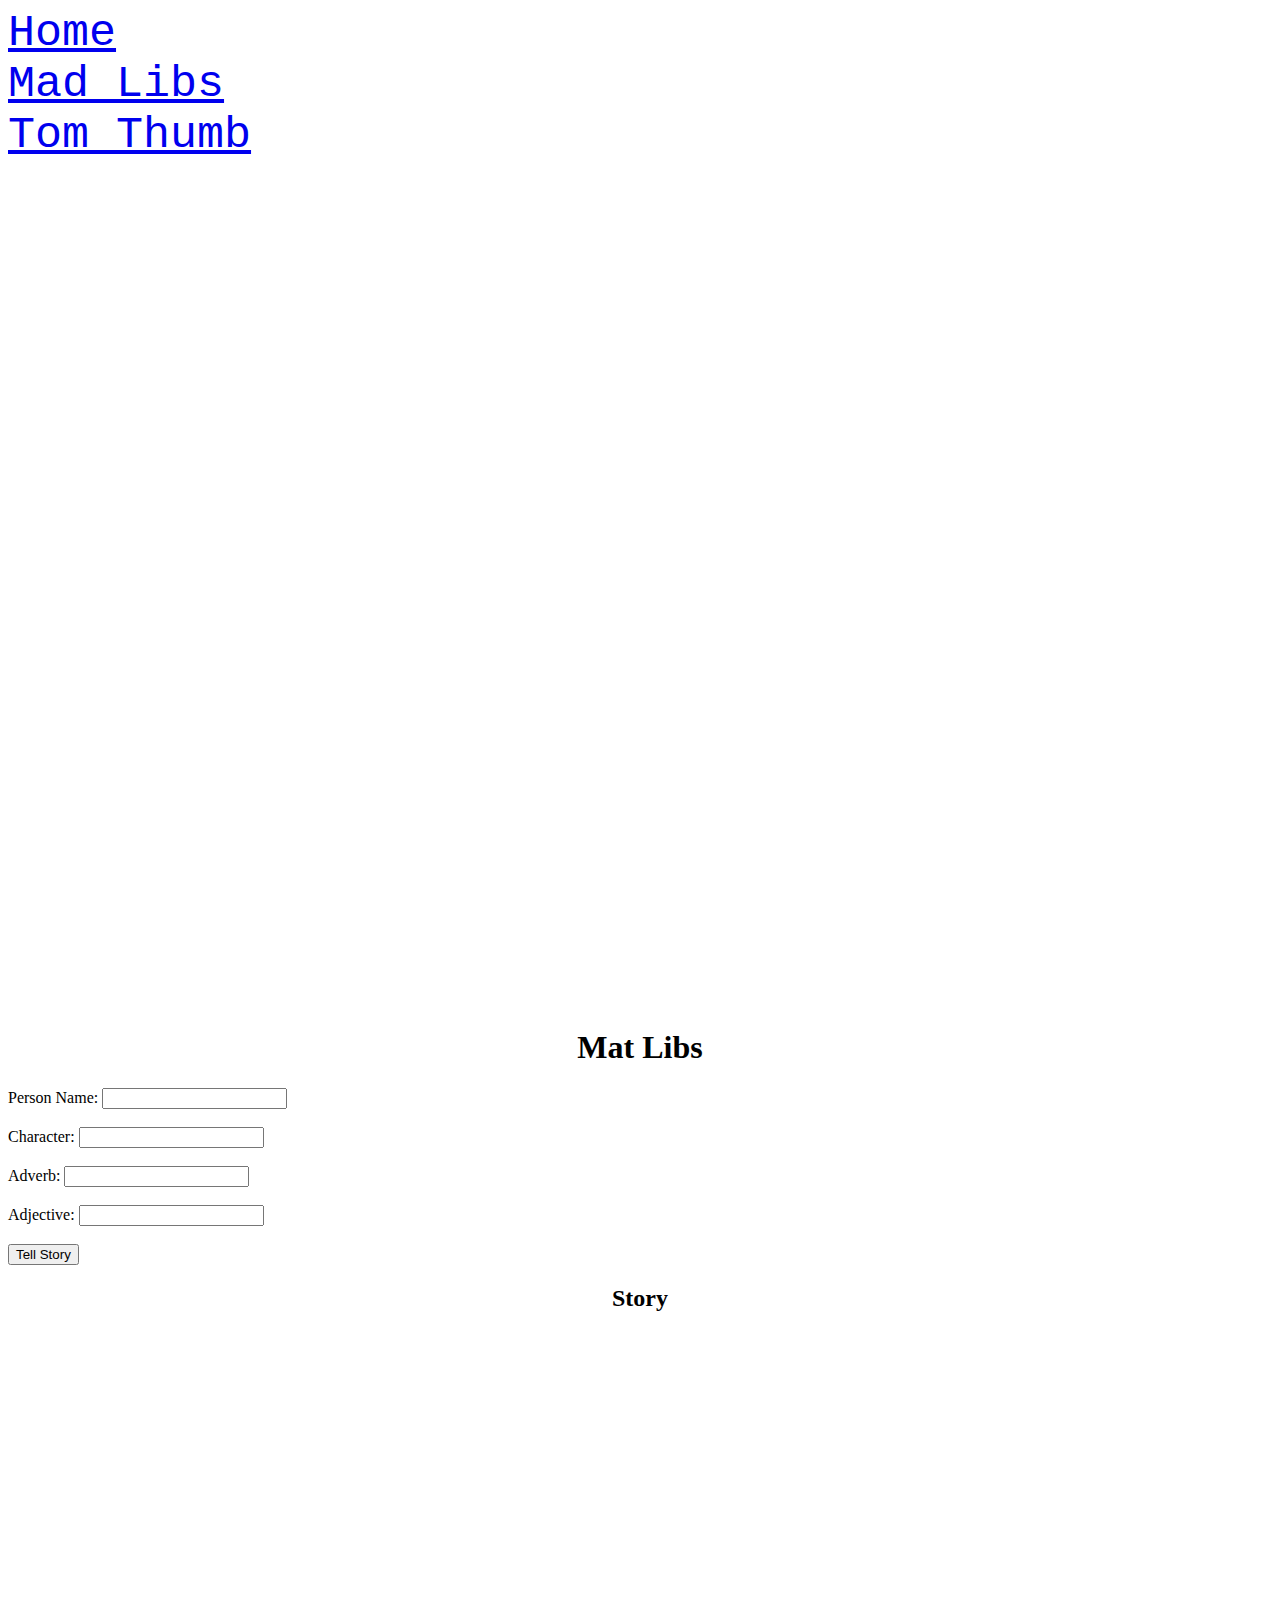
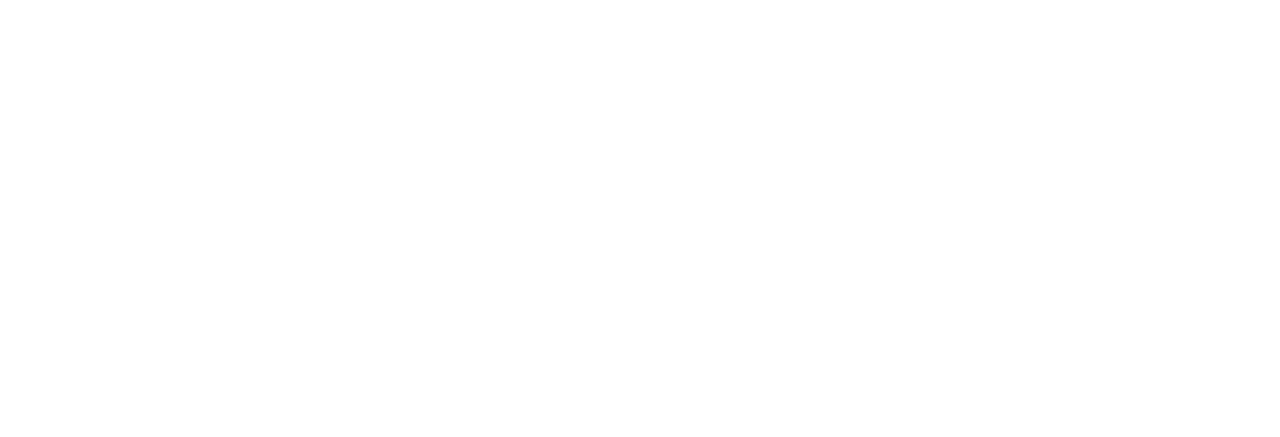
<file: index.html>
<!DOCTYPE html>
<html lang="en">
<head>
    <meta charset="UTF-8">
    <meta http-equiv="X-UA-Compatible" content="IE=edge">
    <meta name="viewport" content="width=device-width, initial-scale=1.0">
    <title>Mat Libs</title>
    <link href="https://cdn.jsdelivr.net/npm/bootstrap@5.2.0-beta1/dist/css/bootstrap.min.css" rel="stylesheet" integrity="sha384-0evHe/X+R7YkIZDRvuzKMRqM+OrBnVFBL6DOitfPri4tjfHxaWutUpFmBp4vmVor" crossorigin="anonymous">
    <script src="https://cdn.jsdelivr.net/npm/bootstrap@5.2.0-beta1/dist/js/bootstrap.bundle.min.js" integrity="sha384-pprn3073KE6tl6bjs2QrFaJGz5/SUsLqktiwsUTF55Jfv3qYSDhgCecCxMW52nD2" crossorigin="anonymous"></script>
    <link rel="stylesheet" href="style.css">
  </head>
<body>
    <div class = "main">
      <div class="container-fluid " style = "min-height: 900px;">
            <div class="row">
              <div class="col-3 bg-warning" style = "min-height: 1000px;">
                <a href="#" class="sideBarText text-decoration-none text-dark">Home</a><br>
                <a href="index.html" class="sideBarText text-decoration-none text-dark">Mad Libs</a><br>
                <a href="index2.html" class="sideBarText text-decoration-none text-dark">Tom Thumb</a>
            
              </div>
              <div class="col-9 bg-success" style = "min-height: 1000px;">
                    <h1 style = "text-align: center;">Mat Libs</h1>

                    <label for="fname">Person Name:</label>
                    <input type="text" id="fname" name="fname"><br><br>
                    <label for="lname">Character:</label>
                    <input type="text" id="lname" name="lname"><br><br>
                    <label for="adverb">Adverb:</label>
                    <input type="text" id="adverb" name="adverb"><br><br>
                    <label for="adjective">Adjective:</label>
                    <input type="text" id="adjective" name="adjective"><br><br>
                    <button id = "tellstory" class="mb-3">Tell Story</button>

                    <h2 style = "text-align: center;">Story</h2>
                    <div class="result" style = "text-align: center;"></div>
              
              
              </div>
            </div>
        </div>

       

    </div>
    <script src="https://ajax.googleapis.com/ajax/libs/jquery/3.6.0/jquery.min.js"></script>
    <script src="./index.js"></script>
    
</body>
</html>
</file>
<file: style.css>
.sideBarText {
    font-size: 5vmin;
    font-family: 'Courier New', Courier, monospace;
}
</file>
